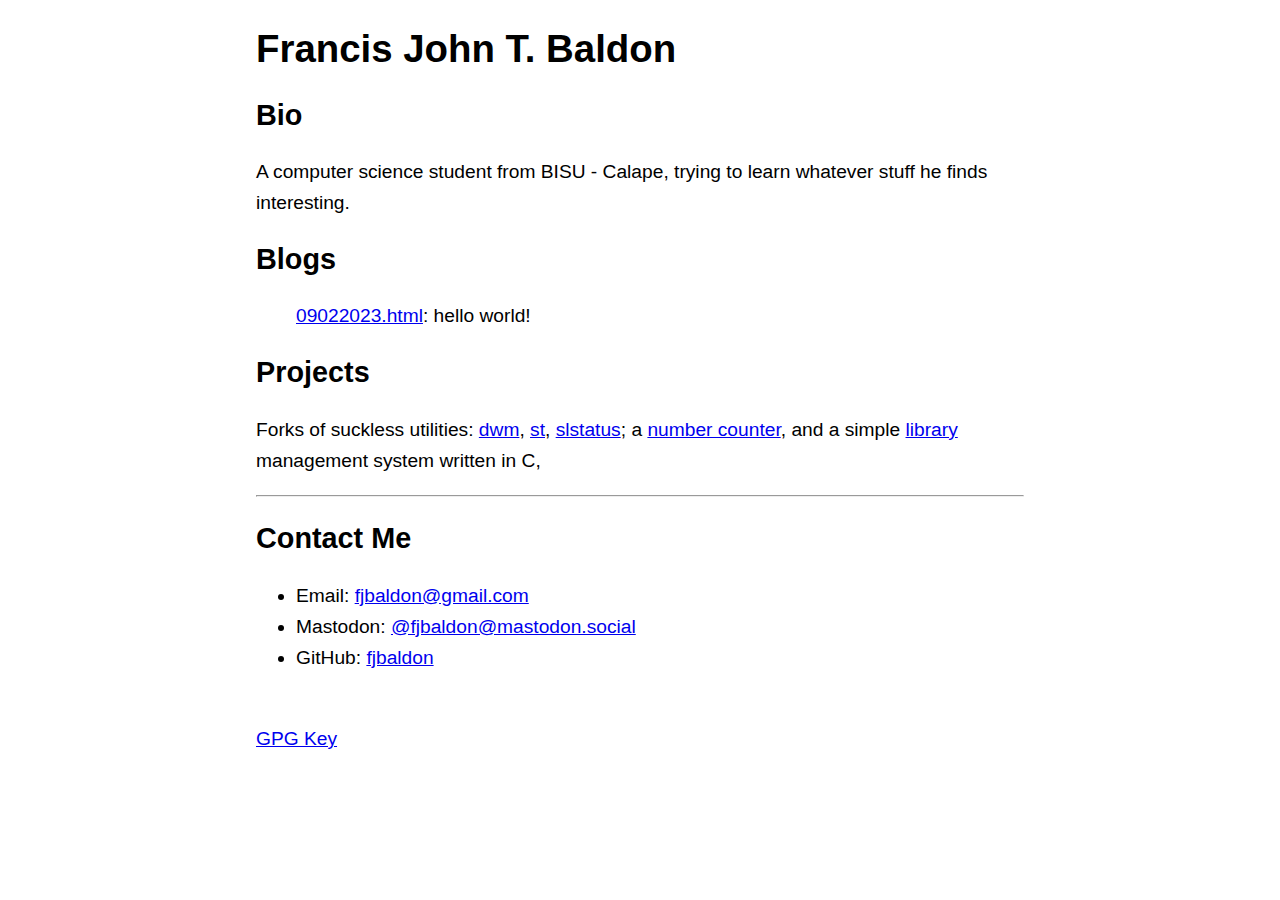
<file: index.html>
<!DOCTYPE html>
<html lang="en">
<meta charset="utf-8">
<meta name="viewport" content="width=device-width, initial-scale=1">
<meta name="color-scheme" content="light dark">
<link rel="icon" type="image/png" href="data:image/png;base64,">
<title>fjbaldon's Website</title>
<style>
    @media (prefers-color-scheme: dark) {
        body {
            background: #000
        }
    }

    body {
        margin: 1em auto;
        max-width: 40em;
        padding: 0 .62em 3.24em;
        font: 1.2em/1.62 sans-serif
    }

    h1, h2, h3 {
        line-height: 1.2
    }

    @media print {
        body {
            max-width: none
        }
    }
</style>
<article>
    <header>
        <h1>Francis John T. Baldon</h1>
    </header>
    <div></div>
    <h2>Bio</h2>
    <p>
        A computer science student from BISU - Calape,
        trying to learn whatever stuff he finds interesting.
    </p>
    <div></div>
    <h2>Blogs</h2>
    <ul>
        <a href="/blogs/09022023.html">09022023.html</a>: hello world!<br>
    </ul>
    <div></div>
    <h2>Projects</h2>
    <p>
        Forks of suckless utilities: <a
            href="https://www.github.com/fjbaldon/dwm" target="_blank">dwm</a>, <a
            href="https://www.github.com/fjbaldon/st" target="_blank">st</a>, <a
            href="https://www.github.com/fjbaldon/slstatus" target="_blank">slstatus</a>; a <a
            href="archive/counter.html" target="_blank">number counter</a>, and a simple <a
            href="https://www.github.com/fjbaldon/librlog" target="_blank">library</a> management system written in C,
    </p>
    <div></div>
    <hr>
    <h2>Contact Me</h2>
    <ul>
        <li>Email: <a href="mailto:fjbaldon@gmail.com"
                      target="_blank">fjbaldon@gmail.com</a><br></li>
        <li>Mastodon: <a rel="me" href="https://mastodon.social/@fjbaldon"
                         target="_blank">@fjbaldon@mastodon.social</a><br></li>
        <li>GitHub: <a href="https://www.github.com/fjbaldon/fjbaldon.github.io" target="_blank">fjbaldon</a><br><br>
        </li>
    </ul>
    <a href="https://raw.githubusercontent.com/fjbaldon/fjbaldon.github.io/master/fjb.asc" target="_blank">GPG
        Key</a><br>
</article>
</file>
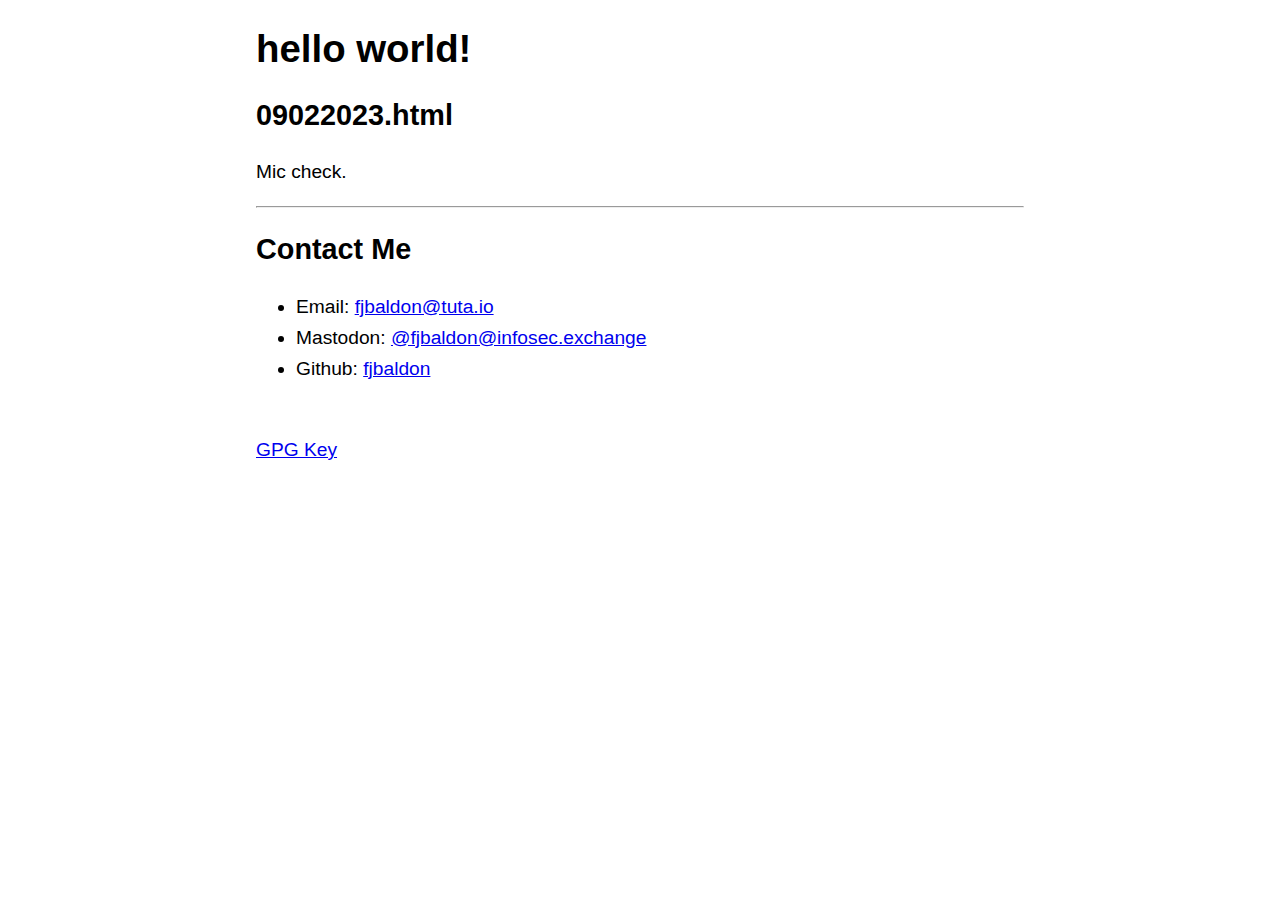
<file: blogs/09022023.html>
<!DOCTYPE html>
<html lang="en">
<meta charset="utf-8">
<meta name="viewport" content="width=device-width, initial-scale=1">
<meta name="color-scheme" content="light dark">
<link rel="icon" type="image/png" href="data:image/png;base64,">
<title>hello world!</title>
<style>
    @media (prefers-color-scheme: dark) {
        body {
            background: #000
        }
    }
    body {
        margin: 1em auto;
        max-width: 40em;
        padding: 0 .62em 3.24em;
        font: 1.2em/1.62 sans-serif
    }
    h1, h2, h3 {
        line-height: 1.2
    }
    @media print {
        body {
            max-width: none
        }
    }
</style>
<article>
    <header>
        <h1>hello world!</h1>
    </header>
    <div></div>
    <h2>09022023.html</h2>
    <p>
        Mic check.
    </p>
    <div></div>
    <hr>
    <h2>Contact Me</h2>
    <ul>
        <li>Email: <a href="mailto:fjbaldon@tuta.io"
                      target="_blank">fjbaldon@tuta.io</a><br></li>
        <li>Mastodon: <a rel="me" href="https://infosec.exchange/@fjbaldon"
                         target="_blank">@fjbaldon@infosec.exchange</a><br></li>
        <li>Github: <a href="https://www.github.com/fjbaldon/fjbaldon.github.io" target="_blank">fjbaldon</a><br><br>
        </li>
    </ul>
    <a href="https://raw.githubusercontent.com/fjbaldon/fjbaldon.github.io/master/fjb.asc" target="_blank">GPG
        Key</a><br>
</article>
</file>
